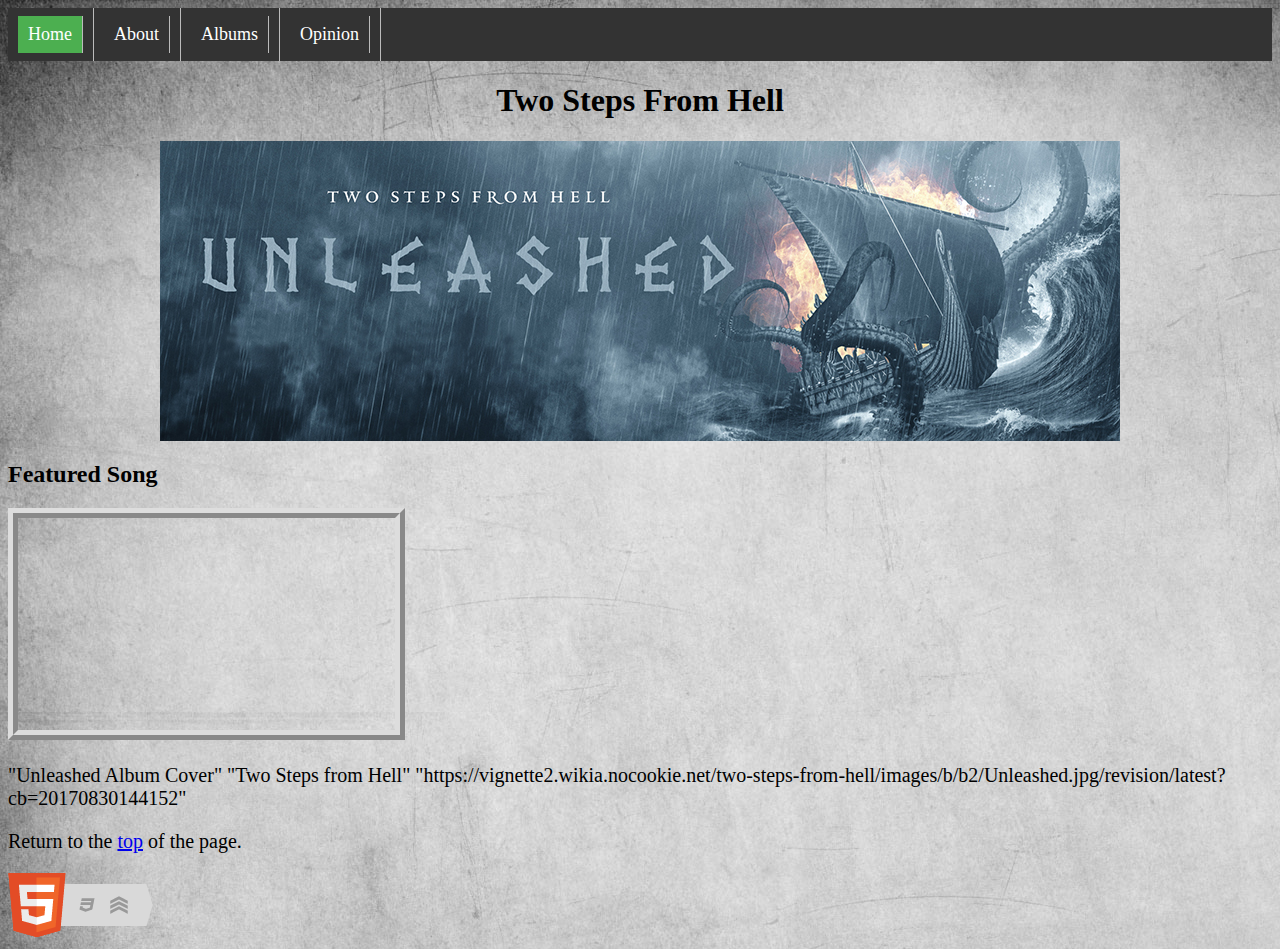
<file: index.html>
<!doctype html>
<html>	
	<head>
		<title> Home - Two Steps From Hell </title>
		<link rel="icon" href="https://yt3.ggpht.com/-q6K9UKgIoVs/AAAAAAAAAAI/AAAAAAAAAAA/EqnOCtkOEoE/s900-c-k-no-mo-rj-c0xffffff/photo.jpg">
		<link rel="stylesheet" type="text/css" href="TSFH.css" />
		<meta charset="UTF-8">
	</head>
	<body>
		<ul id = "Top" class= "ul"> 
			<li class= "li"><a class= "li active" href="index.html">Home</a></li>  			
			<li class= "li"><a class= "li" href="About.html">About</a></li>
  			<li class= "li"><a class= "li" href="Albums.html">Albums</a></li>
  			<li class= "li"><a class= "li" href="Opinion.html">Opinion</a></li>
		</ul>
		<h1> Two Steps From Hell </h1>
			<img src= Images/Unleashed.jpg width="960" height="300" alt="Picture of the Unleashed album cover" class="center">
		<h2> Featured Song </h2>
		<iframe width="377" height="212"
			class="videoborder" src="https://www.youtube.com/embed/6qTghUgMOeY">
		</iframe>
		<p> "Unleashed Album Cover" "Two Steps from Hell" "https://vignette2.wikia.nocookie.net/two-steps-from-hell/images/b/b2/Unleashed.jpg/revision/latest?cb=20170830144152" </p>	
		<p> Return to the <a href = "#Top">top</a> of the page. </p>
		<a href="http://validator.w3.org/check?uri=https://jlin-2017.github.io/home/ ">
			<img src= Images/HtmlValidator.jpg width="165" height="64" alt="HTML5 with CSS3 and Semantics">
		</a>
	
	</body>
</html>
</file>
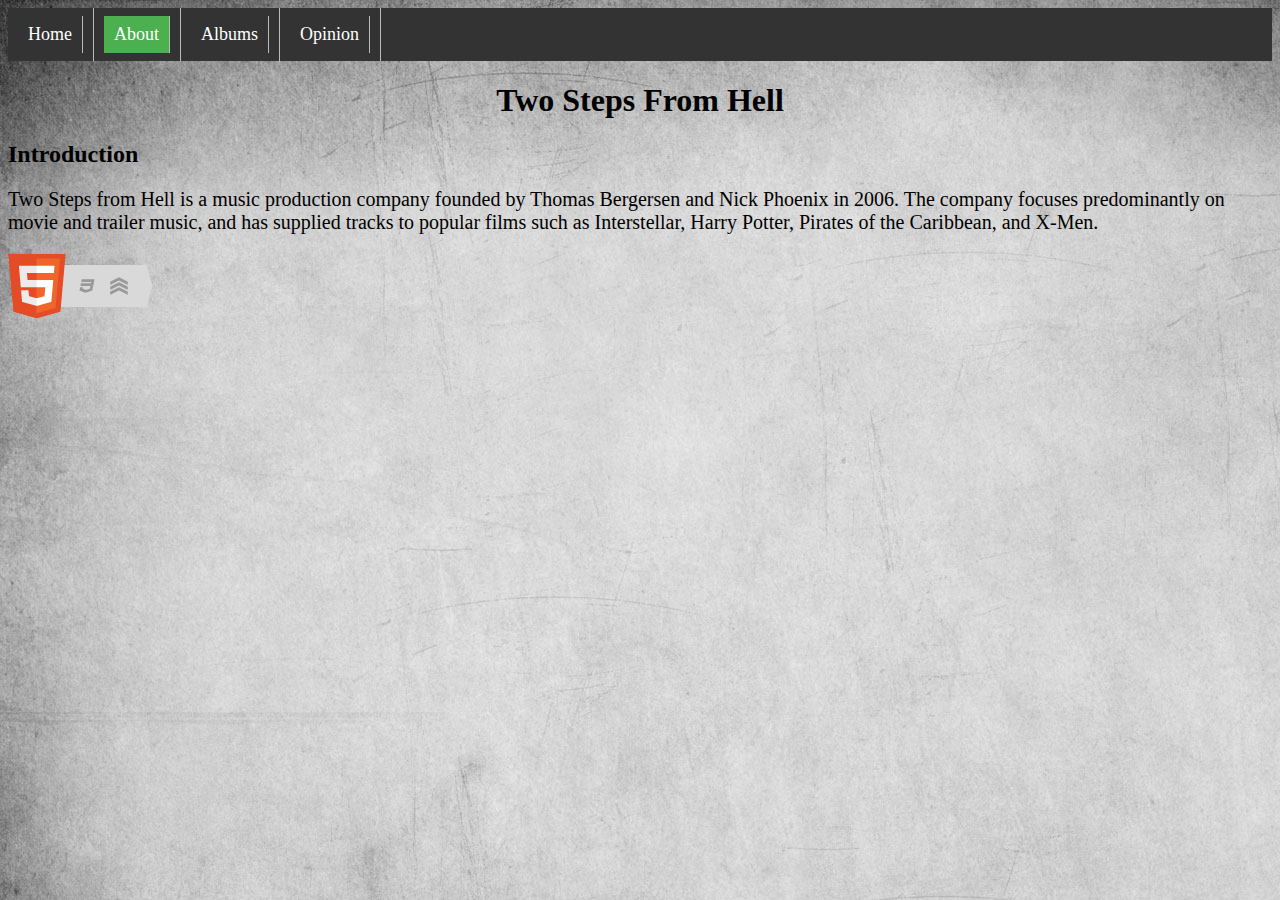
<file: About.html>
<!doctype html>
<html>	
	<head>
		<title> About - Two Steps From Hell </title>
		<link rel="icon" href="https://yt3.ggpht.com/-q6K9UKgIoVs/AAAAAAAAAAI/AAAAAAAAAAA/EqnOCtkOEoE/s900-c-k-no-mo-rj-c0xffffff/photo.jpg">
		<link rel="stylesheet" type="text/css" href="TSFH.css" />
		<meta charset="UTF-8">
	</head>
	<body>
		<ul class= "ul">
			<li class= "li"><a class= "li" href="index.html">Home</a></li>  			
			<li class= "li"><a class= "li active" href="About.html">About</a></li>
  			<li class= "li"><a class= "li" href="Albums.html">Albums</a></li>
  			<li class= "li"><a class= "li" href="Opinion.html">Opinion</a></li>
		</ul>
		<h1 id = "Top"> Two Steps From Hell </h1>
		<h2> Introduction </h2>
		<p> Two Steps from Hell is a music production company founded by Thomas Bergersen and Nick Phoenix in 2006. The company focuses predominantly on movie and trailer music, and has supplied tracks to popular films such as Interstellar, Harry Potter, Pirates of the Caribbean, and X-Men.</p>
		<a href="http://validator.w3.org/check?uri=https://jlin-2017.github.io/home/About.html ">
			<img src= Images/HtmlValidator.jpg width="165" height="64" alt="HTML5 with CSS3 and Semantics">
		</a>
	</body>
</html>
</file>
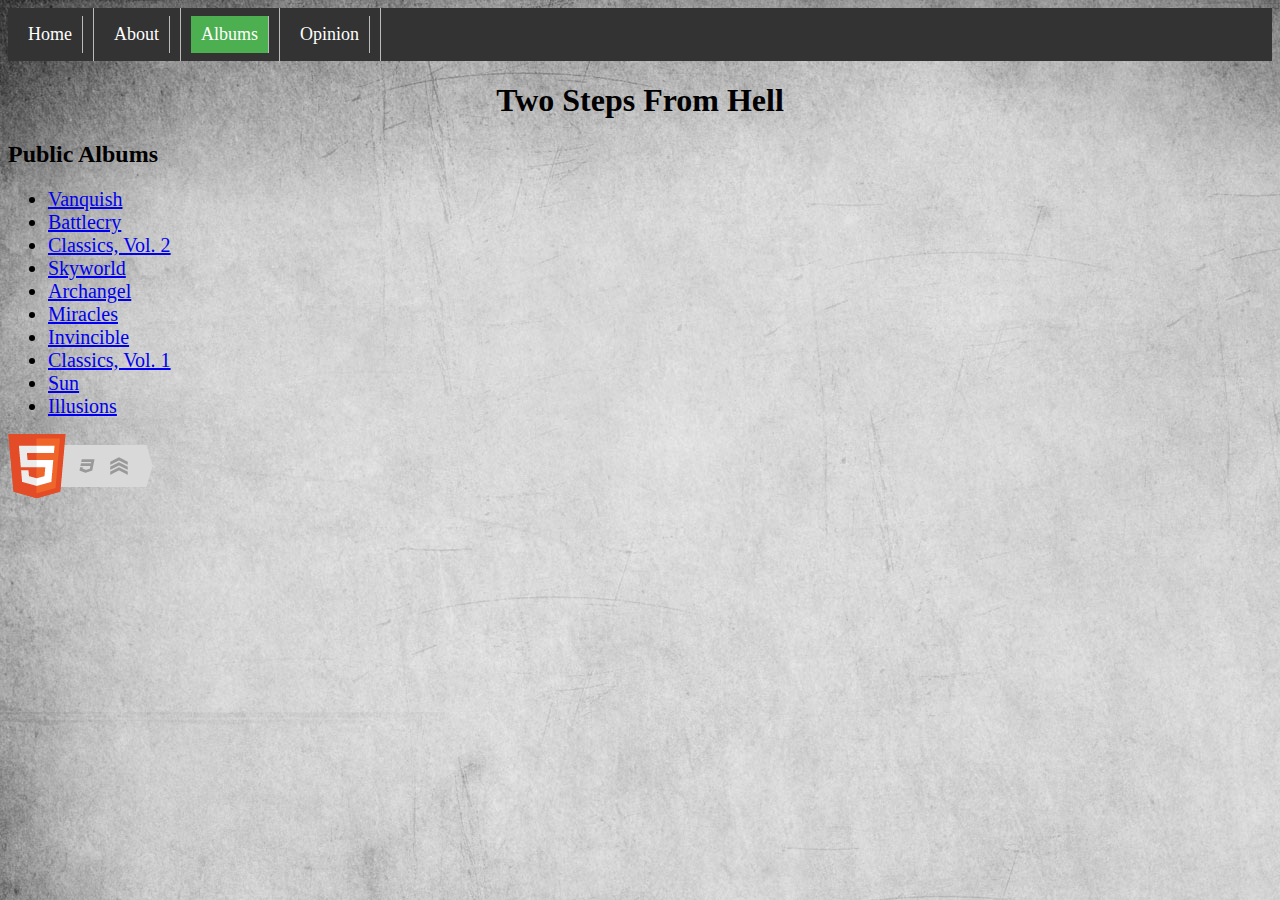
<file: Albums.html>
<!doctype html>
<html>	
	<head>
		<title> Two Steps From Hell </title>
		<link rel="icon" href="https://yt3.ggpht.com/-q6K9UKgIoVs/AAAAAAAAAAI/AAAAAAAAAAA/EqnOCtkOEoE/s900-c-k-no-mo-rj-c0xffffff/photo.jpg">
		<link rel="stylesheet" type="text/css" href="TSFH.css" />
		<meta charset="UTF-8">
	</head>
	<body>
		<ul class= "ul">
			<li class= "li"><a class= "li" href="index.html">Home</a></li>  			
			<li class= "li"><a class= "li" href="About.html">About</a></li>
  			<li class= "li"><a class= "li active" href="Albums.html">Albums</a></li>
  			<li class= "li"><a class= "li" href="Opinion.html">Opinion</a></li>
		</ul>
		<h1> Two Steps From Hell </h1>
		<h2> Public Albums </h2>
		<ul>
			<li> <a href= "https://itunes.apple.com/us/album/vanquish/id1177139381/">Vanquish </a> </li> 
		 	<li> <a href= "https://itunes.apple.com/us/album/battlecry/id983825492/">Battlecry </a> </li>
			<li> <a href= "https://itunes.apple.com/us/album/classics-vol.-2/id999181539/"> Classics, Vol. 2 </a> </li>
			<li> <a href= "https://itunes.apple.com/us/album/skyworld/id573729318/"> Skyworld </a> </li>
			<li> <a href= "https://itunes.apple.com/us/album/archangel/id465355354/"> Archangel </a> </li>
			<li> <a href= "https://itunes.apple.com/us/album/miracles/id883434836/"> Miracles </a> </li>
			<li> <a href= "https://itunes.apple.com/us/album/invincible/id372716645/"> Invincible </a> </li>
			<li> <a href= "https://itunes.apple.com/us/album/classics-vol.-1/id656480767/"> Classics, Vol. 1 </a> </li>
			<li> <a href= "https://itunes.apple.com/us/album/sun/id914202953/"> Sun </a> </li>
			<li> <a href= "https://itunes.apple.com/us/album/illusions/id446404404/"> Illusions </a> </li>
		</ul>
		<a href="http://validator.w3.org/check?uri=https://jlin-2017.github.io/home/Albums.html">
			<img src= Images/HtmlValidator.jpg width="165" height="64" alt="HTML5 with CSS3 and Semantics">
		</a>
	</body>
</html>
</file>
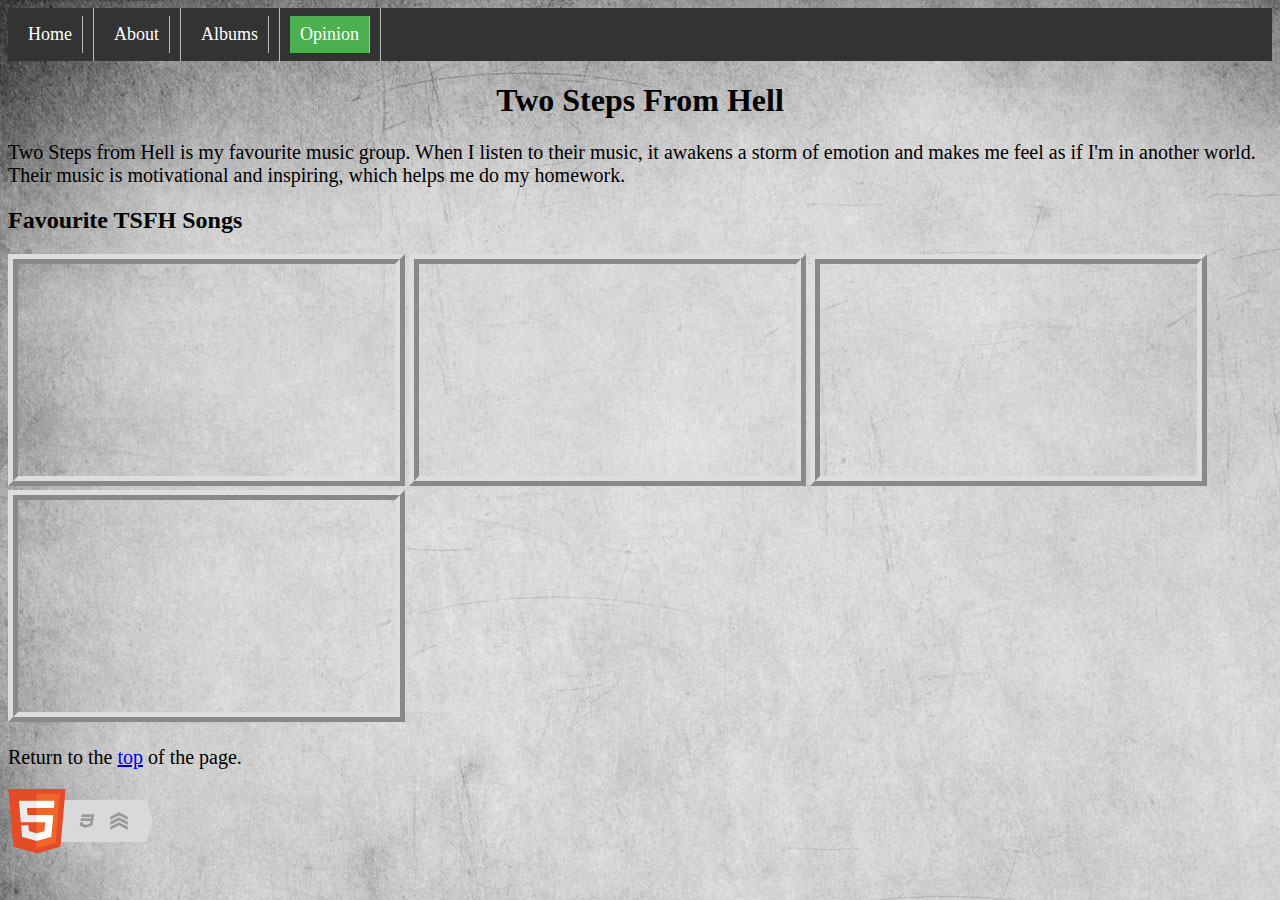
<file: Opinion.html>
<!doctype html>
<html>	
	<head>
		<title> Opinion - Two Steps From Hell </title>
		<link rel="icon" href="https://yt3.ggpht.com/-q6K9UKgIoVs/AAAAAAAAAAI/AAAAAAAAAAA/EqnOCtkOEoE/s900-c-k-no-mo-rj-c0xffffff/photo.jpg">
		<link rel="stylesheet" type="text/css" href="TSFH.css" />
		<meta charset="UTF-8">
	</head>
	<body>
		<ul class= "ul" id = "Top">
			<li class= "li"><a class= "li" href="index.html">Home</a></li>  			
			<li class= "li"><a class= "li" href="About.html">About</a></li>
  			<li class= "li"><a class= "li" href="Albums.html">Albums</a></li>
  			<li class= "li"><a class= "li active" href="Opinion.html">Opinion</a></li>
		</ul>
		<h1> Two Steps From Hell </h1>
		<p> Two Steps from Hell is my favourite music group. When I listen to their music, it awakens a storm of emotion and makes me feel as if I&apos;m in another world. Their music is motivational and inspiring, which helps me do my homework. </p> 
		<h2> Favourite TSFH Songs </h2>
		<iframe width="377" height="212"
			class="videoborder" src="https://www.youtube.com/embed/izsjRpcgfmk">
		</iframe>
		<iframe width="377" height="212"
			class="videoborder" src="https://www.youtube.com/embed/IwRPc2041Sc">
		</iframe>
		<iframe width="377" height="212"
			class="videoborder" src="https://www.youtube.com/embed/cSH-_ScN6G0">
		</iframe>
		<iframe width="377" height="212"
			class="videoborder" src="https://www.youtube.com/embed/z28lwyQjuTY">
		</iframe>
		<p> Return to the <a href = "#Top">top</a> of the page. </p>
		<a href="http://validator.w3.org/check?uri=https://jlin-2017.github.io/home/Opinion.html">
			<img src= Images/HtmlValidator.jpg width="165" height="64" alt="HTML5 with CSS3 and Semantics">
		</a>
	</body>
</html>
</file>
<file: TSFH.css>
h1 
{
    	color: black;
    	text-align: center;
   	font-family: "Hot Mustard BTN Poster", "showcard gothic", serif;
}

body 
{
    background-image: url("greybackground.jpg");
}

p 
{
    	font-family: verdana,serif;
    	font-size: 20px;
}

h2
{
	color: black;
	font-family: elephant,serif;
}
li
{
	font-family: verdana,serif;
	font-size: 20px;
}
title
{
	font-size: 30px;
}
.ul
{
    	list-style-type: none;
    	margin: 0;
    	padding: 0;
    	overflow: hidden;
    	background-color: #333;
}
.li
{
	float: left;
    	display: block;
   	color: white;
    	text-align: center;
    	padding: 8px 10px;
    	text-decoration: none;
	font-size: 18px;
	border-right: 1px solid #bbb;
}

.li:hover 
{
    	background-color: #111;
}
.li:hover:not(.active) 
{
   	background-color: #111;
}

.li.active 
{
    	background-color: #4CAF50;
}
.videoborder 
{
	margin: 0 auto;
	border: 10px outset #ddd;
	border-style: ridge;
}
img.center 
{
  	display: block;
  	margin-left: auto;
  	margin-right: auto;
}
.link
{
	font-size: 12;
}
</file>
